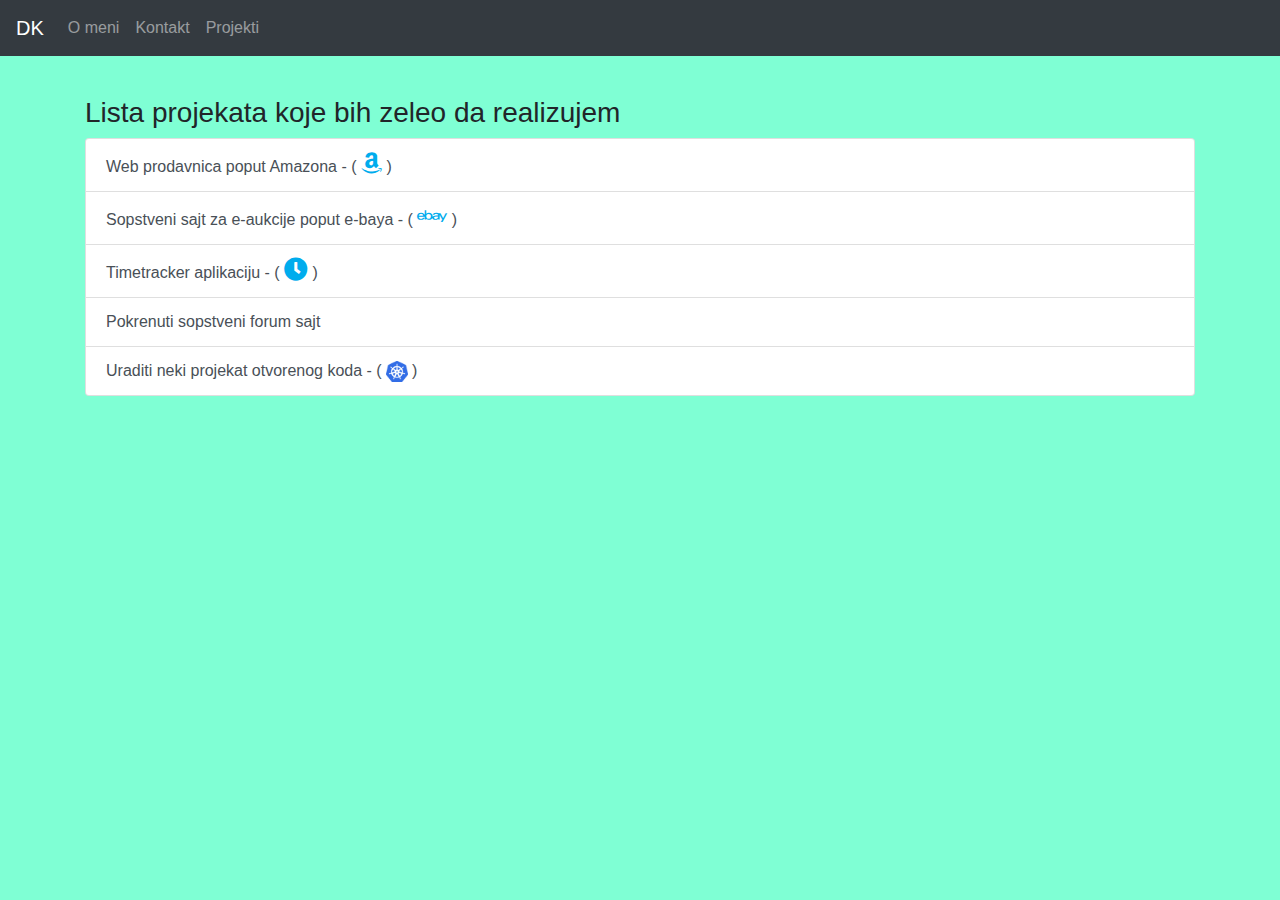
<file: projekti.html>
<!DOCTYPE html>
<html lang="en">
<head>
    <meta charset="UTF-8">
    <meta name="viewport" content="width=device-width, initial-scale=1.0">

    <!-- Autor prezentacije i alat koji je koristen za izradu prezentacije -->
    <meta name="author" content="Dejan Kumric">
    <meta name="generator" content="Visual Studio Code">

    <!-- Za izradu prezentacije koristi se lokalna kopija Bootstrap-a 4. -->
    <link rel="stylesheet" type="text/css" href="./bootstrap/bootstrap.min.css">
    <!-- I koristim besplatne Font Awesome fontove za znak brenda. -->
    <link rel="stylesheet" href="./fontawesome/css/all.css">
    <!-- Moji stilovi -->
    <link rel="stylesheet" type="text/css" href="./css/mojiStilovi.css">

    <!-- Neophodni skriptovi jQuery, popper.js i bootstrap.js-->
    <script src="./jquery/jquery-3.3.1.slim.min.js"></script>
    <script src="./popper/popper.min.js"></script>
    <script src="./js/bootstrap.min.js"></script>

    <meta http-equiv="X-UA-Compatible" content="ie=edge">
    <title> Projekti </title>
</head>
<body>

    <!-- NAVIGACIONI BAR -->
    <nav class="navbar bg-dark navbar-expand-md navbar-dark fixed-top">
        <!-- Umesto loga kompanije stavljam moje incijale. -->
        <a class="navbar-brand" href="./index.html"> DK </a>

        <!-- Za uredjaje manje od velicine tableta (md) pravi se navbar sa spustajucim elementima. -->
        <button class="navbar-toggler" type="button" data-toggle="collapse" data-target="#collapseid">
            <span class="navbar-toggler-icon"></span>
        </button>

        <div class="collapse navbar-collapse" id="collapseid">
            <!-- pomocu liste dodajemo elemente navigacionog bara -->

            <ul class="navbar-nav">
                
                <!-- pomocu li se dodaje svaki link posebno -->
                <!-- strana oO meni ili index.html -->
                <li class="nav-item">
                    <a class="nav-link" href="./index.html"> O meni </a>
                </li>

                <!-- strana kontakt ili kontakt.html -->
                <li class="nav-item">
                    <a class="nav-link" href="./kontakt.html"> Kontakt </a>
                </li>

                <!-- strana projekti ili projekti.html -->
                <li class="nav-item">
                    <a class="nav-link" href="./projekti.html"> Projekti </a>
                </li>

            </ul>

        </div>

    </nav>
    <main class="container mt-5 pt-5">

        <h1 class="h3"> Lista projekata koje bih zeleo da realizujem </h1>

        <div class="list-group">
            <a href="https://www.amazon.com/" class="list-group-item list-group-item-action" target="_blank"> Web prodavnica poput Amazona - ( <i class="fab fa-amazon" style="color: rgb(0, 172, 237); font-size: 24px;"></i> ) </a>
            <a href="https://www.ebay.com/" class="list-group-item list-group-item-action" target="_blank"> Sopstveni sajt za e-aukcije poput e-baya - ( <i class="fab fa-ebay" style="color: rgb(0, 172, 237); font-size: 24px;"></i> ) </a>
            <a href="https://clockify.me/" class="list-group-item list-group-item-action" target="_blank"> Timetracker aplikaciju - ( <i class="fas fa-clock" style="color: rgb(0, 172, 237); font-size: 24px;"></i> ) </a>
            <a href="https://forum.benchmark.rs/" class="list-group-item list-group-item-action" target="_blank"> Pokrenuti sopstveni forum sajt </a>
            <a href="https://github.com/kubernetes/kubernetes" class="list-group-item list-group-item-action" target="_blank"> Uraditi neki projekat otvorenog koda - ( <img src="./photos/logo.png" alt="kubernetes" style="width: 2%; height: 2%"> ) </a>
        </div>

    </main>
    
</body>
</html>
</file>
<file: css/mojiStilovi.css>
/* Moji stilovi */

img {
    height: 200px;
}

body {
    background-color: aquamarine;
}

#slika_biograf {
    width: 25%;
    float: left;
}

#tekst_biograf {
    width: 65%;
    float: left;
    text-indent: 25px;
}

@media screen and (max-width: 768px) {
    img {
        height: 100px;
    }

}
</file>
